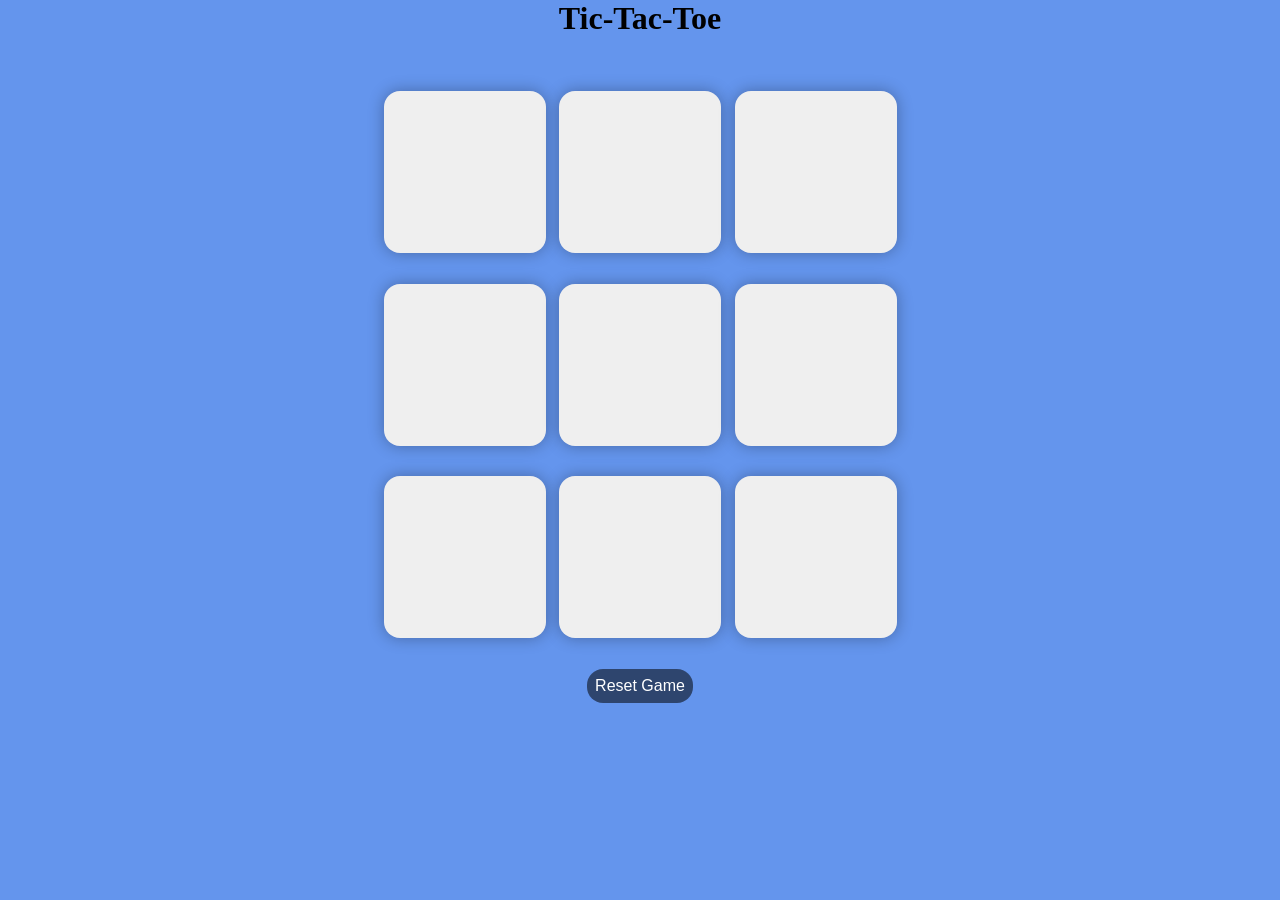
<file: Web Development/Tic-Tac-Toe/index.html>
<!DOCTYPE html>
<html lang="en">
<head>
    <meta charset="UTF-8">
    <meta name="viewport" content="width=device-width, initial-scale=1.0">
    <title>Tic-Tac-Toe Game</title>
    <link rel="stylesheet" href="style.css">
</head>
<body> 
    <div class="msgContainer hide">
        <h1 id="msg">Winner</h1>
         <button id="new">New Game</button>
        
    </div>
  <main>
    <h1>Tic-Tac-Toe</h1>
    <div class="game">
    <div class="container">
      <button class="box"></button>
        <button class="box"></button>
          <button class="box"></button>
            <button class="box"></button>
              <button class="box"></button>
                <button class="box"></button>
                  <button class="box"></button>
                    <button class="box"></button>
                      <button class="box"></button>
                       <button id="reset">Reset Game</button>
    </div>
 
    </div>
   
  </main>
 
<script src="app.js"></script>
</body>

</html>
</file>
<file: Web Development/Tic-Tac-Toe/style.css>
*{
    padding:0;
    margin:0;
}
body{
    background-color:cornflowerblue;
}

h1{
    text-align:center;
}
.container{
    text-align:center;
    height:70vmin;
    width:70vmin;
    display:flex;
    flex-wrap:wrap;
    justify-content:center;
    align-items:center;
    gap:1.5vmin;
}
.game{
    height:80vmin;
    display:flex;
    justify-content:center;
    align-items:center;
}
.box{
    height:18vmin;
    width:18vmin;
    border-radius:1rem;
    border:none;
    box-shadow: 0 0 1rem rgba(0,0,0,0.3);
    font-size:8vmin;
    color:black;
}
#reset{
    padding:0.5rem;
    font-size:1rem;
    background-color:rgba(0, 0, 0, 0.534);
    color: #fff;
    border-radius:1rem;
    border:none;
}
#new{
 padding:0.5rem;
    font-size:1rem;
    background-color:rgba(0, 0, 0, 0.534);
    color: #fff;
    border-radius:1rem;
    border:none;
    margin-bottom:20px;
}
.msgContainer{
text-align:center;
height:100vmin;
display:flex;
justify-content:center;
align-items:center;
flex-direction:column;
gap:4rem;
}
#msg{
    margin-bottom:10px;
}
.hide{
    display:none;
}
</file>
